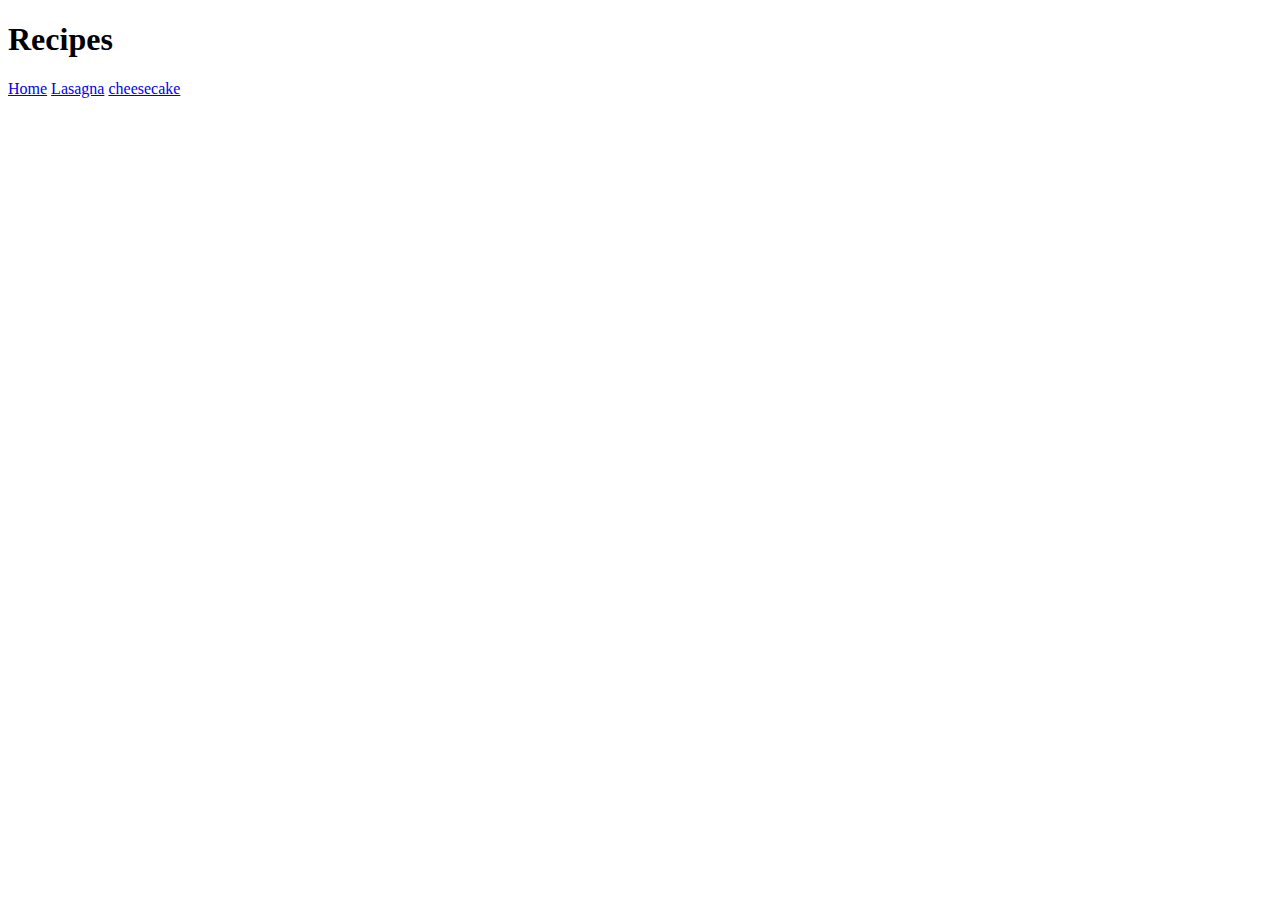
<file: index.html>
<!DOCTYPE html>
<html lang="en">
<head>
  <meta charset="UTF-8">
  <meta http-equiv="X-UA-Compatible" content="IE=edge">
  <meta name="viewport" content="width=device-width, initial-scale=1.0">
  <!-- <link rel="stylesheet" href="style.css"> -->

  <title>Recipes Website</title>
</head>
<body>

  <navbar class="flex">
    <h1>Recipes</h1>
    <a href="index.html">Home</a>
    <a href="lasagna.html">Lasagna</a>
    <a href="cheesecake.html">cheesecake</a>
  </navbar>
  
  
</body>
</html>
</file>
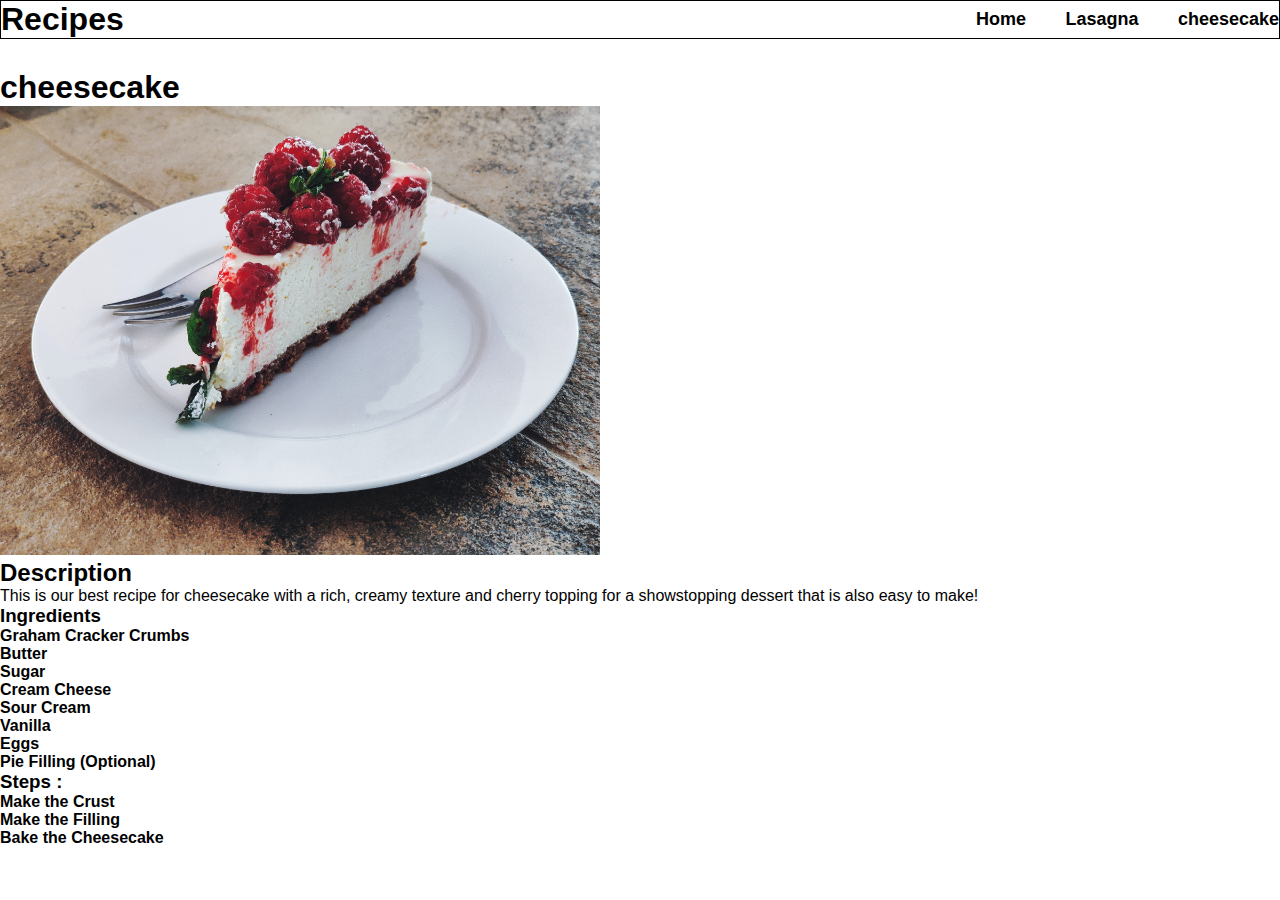
<file: cheesecake.html>
<!DOCTYPE html>
<html lang="en">
<head>
  <meta charset="UTF-8">
  <meta http-equiv="X-UA-Compatible" content="IE=edge">
  <meta name="viewport" content="width=device-width, initial-scale=1.0">
  <link rel="stylesheet" href="css/style.css">
  <title>cheesecake Recipe</title>
</head>
<body>

  <navbar class="flex">
    <h1>Recipes</h1>
    <nav>
      <a href="index.html">Home</a>
      <a href="lasagna.html">Lasagna</a>
      <a href="cheesecake.html">cheesecake</a>
    </nav>
  </navbar>
  
  <h1>cheesecake</h1>
  <div><img src="images/cheesecake.jpg" alt=""></div>
  <h2>Description</h2>
  <p>This is our best recipe for cheesecake with a rich, creamy texture and cherry topping for a showstopping dessert that is also easy to make!</p>
  <h3>Ingredients</h3>
  <ul>
    <li>Graham Cracker Crumbs</li>
    <li>Butter</li>
    <li>Sugar</li>
    <li>Cream Cheese</li>
    <li>Sour Cream</li>
    <li>Vanilla</li>
    <li>Eggs</li>
    <li>Pie Filling (Optional)</li>
  </ul>

  <h3>Steps :</h3>
  <ol>
    <li>Make the Crust</li>
    <li>Make the Filling</li>
    <li>Bake the Cheesecake</li>
  </ol>

</body>
</html>
</file>
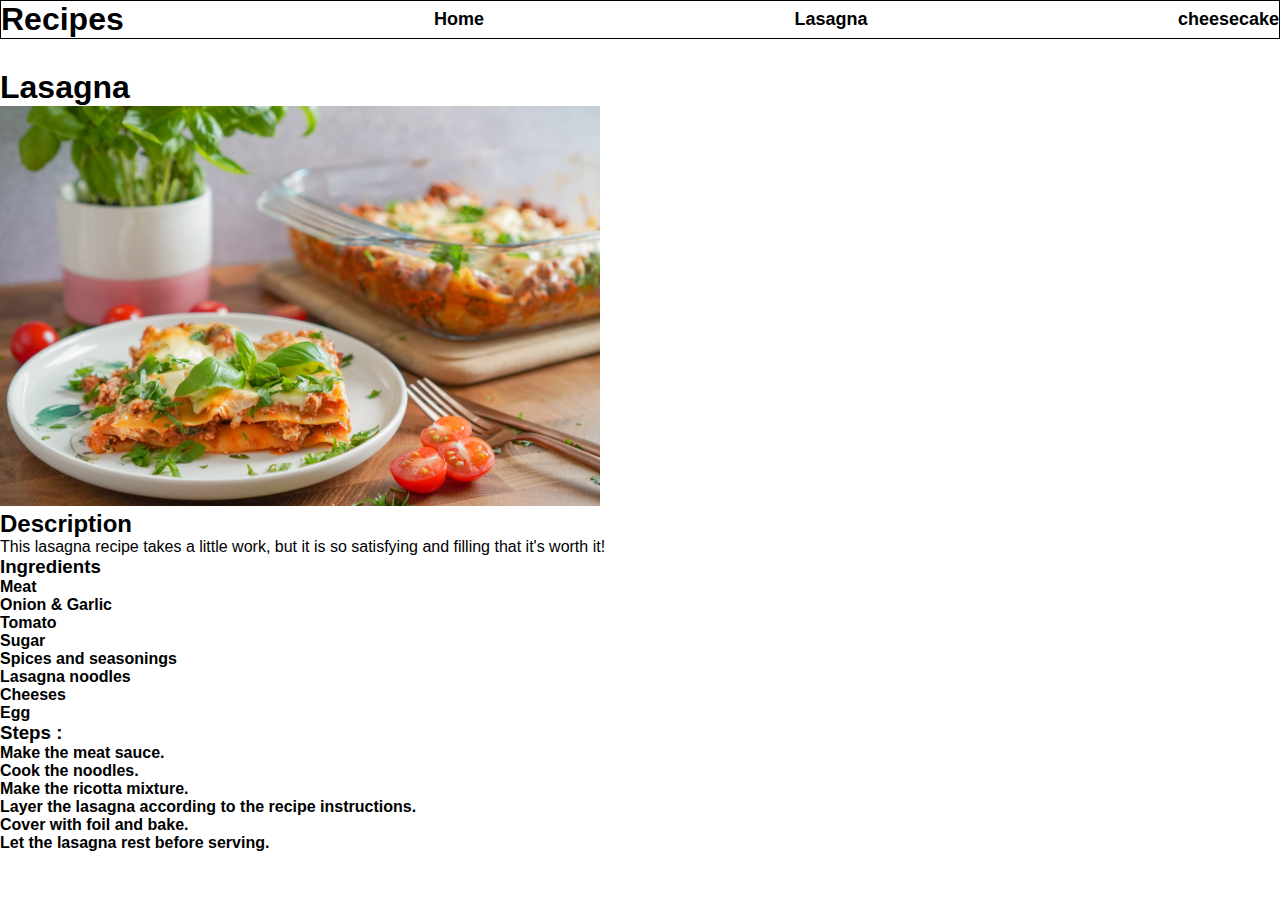
<file: lasagna.html>
<!DOCTYPE html>
<html lang="en">
<head>
  <meta charset="UTF-8">
  <meta http-equiv="X-UA-Compatible" content="IE=edge">
  <meta name="viewport" content="width=device-width, initial-scale=1.0">
  <link rel="stylesheet" href="css/style.css">
  <title>Lasagna Recipe</title>
</head>
<body>

  <navbar class="flex">
    <h1>Recipes</h1>
    <a href="index.html">Home</a>
    <a href="lasagna.html">Lasagna</a>
    <a href="cheesecake.html">cheesecake</a>
  </navbar>

  <h1>Lasagna</h1>
  <div><img src="images/lasagna.jpg" alt=""></div>
  <h2>Description</h2>
  <p>This lasagna recipe takes a little work, but it is so satisfying and filling that it's worth it!</p>

  <h3>Ingredients</h3>
  <ul>
    <li>Meat</li>
    <li>Onion & Garlic</li>
    <li>Tomato</li>
    <li>Sugar</li>
    <li>Spices and seasonings</li>
    <li>Lasagna noodles</li>
    <li>Cheeses</li>
    <li>Egg</li>
  </ul>

  <h3>Steps :</h3>
  <ol>
    <li>Make the meat sauce.</li>
    <li>Cook the noodles.</li>
    <li>Make the ricotta mixture.</li>
    <li>Layer the lasagna according to the recipe instructions.</li>
    <li>Cover with foil and bake.</li>
    <li>Let the lasagna rest before serving.</li>
  </ol>

</body>
</html>
</file>
<file: css/style.css>
*{
  box-sizing: border-box;
  padding: 0;
  margin: 0;
}


body{
  font-family: 'Trebuchet MS', 'Lucida Sans Unicode', 'Lucida Grande', 'Lucida Sans', Arial, sans-serif
}

ul{
  list-style-type: none;
}

li{
  text-decoration: none;
  font-weight: bold;
}

a{
  text-decoration: none;
  color: #000;
  padding-left: 35px;
  font-weight: bold;
  font-size: 18px;
}

/* a:hover {
  border-bottom: 2px solid #333;
} */



div > img{
  width: 600px;
  /* height: 500px; */
}

img{
  width: 100%;
}


.flex{
  border: 1px solid black;
  display: flex;
  align-items: center;
  justify-content: space-between;
  margin-bottom: 30px;
}
</file>
